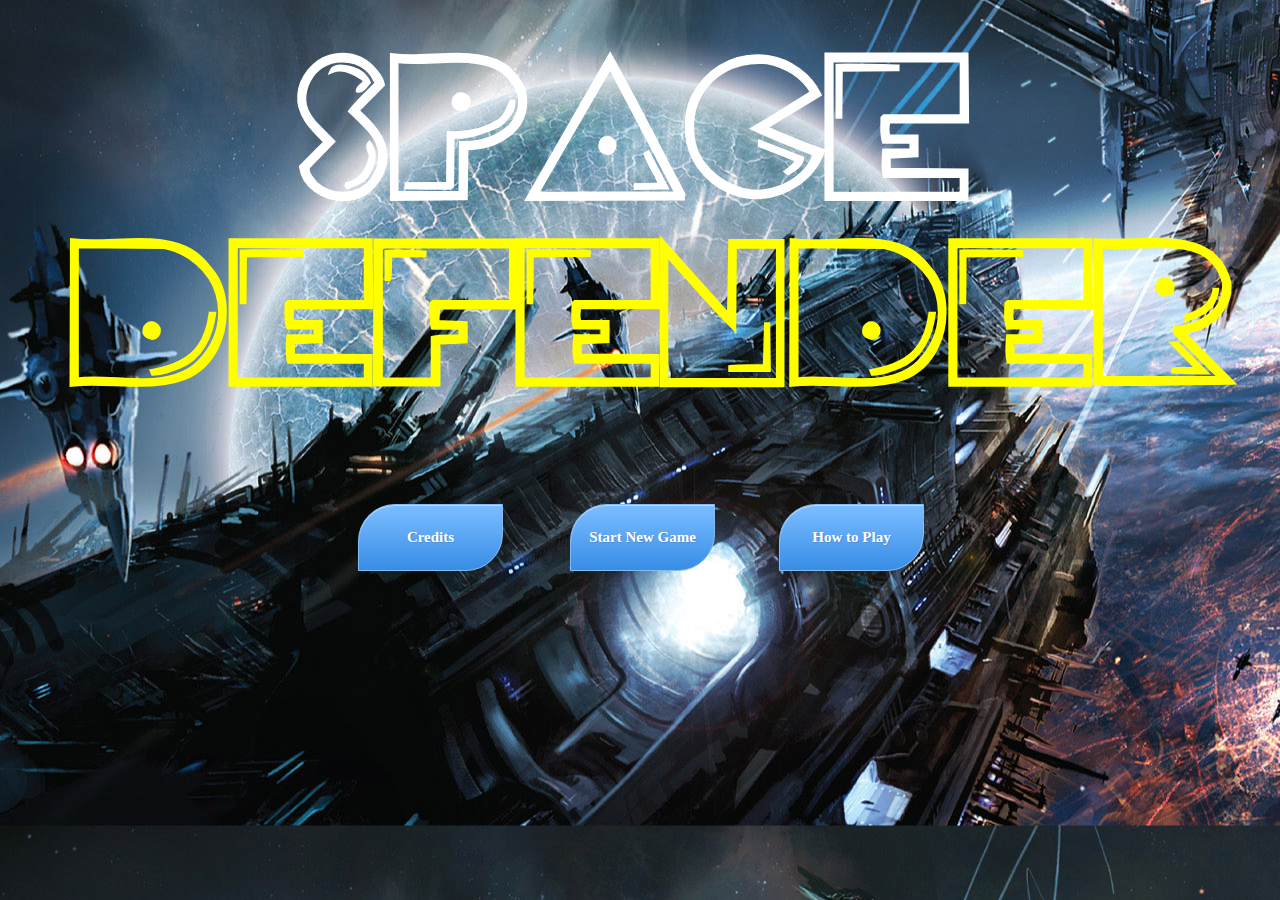
<file: index.html>
<!doctype html>
<html lang="en">
<head>
	<meta charset="UTF-8">
	<title>Space Defender</title>
	<link href="styles/style.css" rel="stylesheet" />
</head>
<body id="mainPage">
	<div id="svg-container">
		<svg width="1280" height="500" style="fill:white;stroke:white">
		  <g transform="translate(0,-452.36218)">
		    <g>
		      	<path
		         d="m 383.68875,619.19373 c -2.01864,6.91112 -5.61922,13.19969 -10.80176,18.86572 -5.5694,6.04685 -11.66608,9.8862 -18.29004,11.51806 -4.0313,0.96091 -8.06255,1.44138 -12.09375,1.44141 -9.60062,-3e-5 -18.43215,-2.87991 -26.49462,-8.63965 -8.64259,-6.24025 -13.49122,-13.96875 -14.5459,-23.18554 l 24.76758,-24.76758 c -9.60061,-9.60055 -15.93605,-16.70504 -19.00635,-21.31348 -5.75977,-8.54291 -8.25586,-17.23089 -7.48828,-26.06396 0.67089,-8.44621 3.95873,-16.31754 9.86352,-23.61402 5.90477,-7.29628 12.8884,-12.04896 20.95093,-14.25805 3.93746,-1.05458 7.87349,-1.58192 11.8081,-1.58204 13.34467,1.2e-4 24.43353,5.51964 33.26661,16.5586 3.93448,4.80185 6.19034,9.07479 6.76757,12.81885 l -25.77832,26.06396 c 9.21673,8.44634 15.74553,15.35747 19.58643,20.7334 5.95011,8.35257 8.9252,16.65676 8.92529,24.9126 -9e-5,3.45704 -0.47909,6.96094 -1.43701,10.51172 z m -2.88281,-11.08741 c -8e-5,-8.15915 -3.31209,-16.31979 -9.93604,-24.48193 -2.49616,-3.16695 -9.12018,-9.88618 -19.87207,-20.15772 2.87983,-3.84075 7.10443,-8.54436 12.67383,-14.11084 8.5429,-8.44913 13.15129,-13.00919 13.8252,-13.68017 -1.53817,-2.68936 -3.07479,-5.37735 -4.60987,-8.06397 -1.91902,-3.07314 -4.07966,-5.52236 -6.48193,-7.34765 -6.9112,-5.27919 -15.02203,-7.91884 -24.33252,-7.91895 -7.585,1.1e-4 -14.35403,1.87218 -20.30713,5.61621 -5.46974,3.45714 -9.83717,8.28159 -13.10229,14.47339 -3.26515,6.19198 -4.89772,12.59993 -4.89771,19.22388 -10e-6,7.58502 3.312,15.31353 9.93604,23.18555 6.24021,6.33402 12.48044,12.66946 18.7207,19.00634 l -24.19189,24.76758 c -0.67091,1.15137 -1.00636,2.30274 -1.00635,3.4541 -10e-6,2.11231 0.91112,4.51318 2.7334,7.20264 1.7285,2.20898 3.45701,4.41649 5.18554,6.62256 7.87205,7.10447 17.08737,10.65671 27.646,10.65674 5.95307,-3e-5 11.56928,-1.24807 16.84863,-3.74414 6.33685,-2.78322 11.47258,-7.58351 15.40723,-14.40088 3.84074,-6.43067 5.76115,-13.19824 5.76123,-20.30274 z m -12.66943,-73.4414 c -1.44148,1.7286 -2.88142,3.45711 -4.31983,5.18554 -2.01862,2.11239 -3.84381,3.02499 -5.47559,2.7378 -6e-5,-1.15422 1.15204,-2.69084 3.4563,-4.60987 2.30414,-1.91886 3.45623,-3.3588 3.4563,-4.31982 -7e-5,-1.15128 -0.81598,-2.25577 -2.44775,-3.31348 -8.83014,-5.95009 -16.41362,-8.92519 -22.75049,-8.92529 -2.68949,10e-5 -5.23392,0.4791 -7.6333,1.43701 0.9609,-2.1122 3.45699,-3.31191 7.48828,-3.59912 14.49604,0.671 23.90472,5.80674 28.22608,15.40723 z m 2.58837,76.46484 c 0.28997,-0.76757 0.43499,-1.58348 0.43506,-2.44775 -7e-5,-1.24804 -0.4322,-2.95238 -1.29638,-5.11304 -0.86433,-2.16062 -1.29646,-3.67161 -1.29639,-4.53296 -7e-5,-0.96091 0.2885,-1.82517 0.86572,-2.59277 2.58977,3.36037 3.88469,7.24806 3.88477,11.66308 -8e-5,6.43068 -2.7364,13.63037 -8.20899,21.59912 -2.10944,2.20898 -4.8443,4.12939 -8.20459,5.76123 -0.38385,0.19042 -3.40874,1.34179 -9.0747,3.45411 -0.38384,-0.0938 -0.62408,-0.28566 -0.72071,-0.57569 -5e-5,-0.19044 -5e-5,-0.47755 0,-0.86133 0.19331,-0.3838 0.28999,-0.67237 0.29004,-0.86572 5.95307,-1.0547 11.08881,-4.07813 15.40723,-9.07031 4.12786,-4.70508 6.7675,-10.17773 7.91894,-16.41797 z"	         
		         />
		      	<path
		         d="m 523.3074,542.58826 c 0.95788,3.74128 1.43688,7.5323 1.43702,11.37304 -1.4e-4,11.61627 -3.93617,21.21685 -11.80811,28.80176 -12.00011,11.51956 -27.6959,17.27932 -47.0874,17.2793 l -0.57569,50.11084 -72.86132,0.57568 0,-142.70361 c 5.46971,0.67394 11.75682,1.01085 18.86132,1.01074 4.99216,1.1e-4 12.60056,-0.24012 22.8252,-0.7207 10.22455,-0.48036 17.83294,-0.72059 22.82519,-0.72071 16.41496,1.2e-4 29.4711,2.11242 39.16846,6.33692 12.38367,5.37608 21.45544,14.92831 27.21533,28.65674 z m -3.59912,3.88476 c -4.89856,-13.24796 -13.29943,-22.51162 -25.20263,-27.79101 -9.2169,-4.03115 -21.84091,-6.04677 -37.87207,-6.04688 -4.70514,1.1e-4 -11.80963,0.21618 -21.31348,0.6482 -9.50394,0.43223 -16.55862,0.6483 -21.16406,0.64819 -6.91408,1.1e-4 -12.96242,-0.33681 -18.14502,-1.01074 l 0,132.91259 64.94238,0 0.43066,-49.96582 c 18.72062,0.76761 34.89687,-4.6567 48.52881,-16.27295 7.10437,-8.06537 10.65661,-16.65814 10.65674,-25.77832 -1.3e-4,-2.49602 -0.28724,-4.94377 -0.86133,-7.34326 z m -51.2666,6.62696 c -8e-5,4.12799 -1.92049,6.81598 -5.76123,8.06396 -4.99226,-0.38373 -7.8238,-2.01703 -8.49463,-4.8999 -0.0967,-0.67083 -0.14508,-1.29339 -0.14502,-1.86768 -6e-5,-2.97649 1.43988,-5.28069 4.31983,-6.9126 0.67375,-0.28996 1.4428,-0.43498 2.30713,-0.43505 1.82219,7e-5 3.5258,0.55232 5.11083,1.65673 1.58489,1.10457 2.47258,2.56941 2.66309,4.39454 z m 44.49463,1.29638 c 0.19324,7.77545 -4.60559,15.40728 -14.39648,22.89551 -16.70517,7.58207 -30.19344,11.37308 -40.46485,11.37305 -2.01569,3e-5 -3.98444,-0.0952 -5.90625,-0.28565 l -0.57568,49.96582 -1.29639,1.29639 c -9.69439,0.19334 -24.09379,0.0498 -43.19824,-0.43066 l 0,-2.16211 41.47119,-0.43067 0.57568,-50.83154 c 2.11225,0.19047 4.27289,0.28568 6.48194,0.28564 16.22452,4e-5 31.19961,-4.36666 44.92529,-13.10009 2.49598,-2.20894 4.70496,-5.13716 6.62695,-8.78467 1.53504,-3.26361 3.02186,-6.52728 4.46045,-9.79102 z"
		         />
		      	<path
		         d="m 684.88992,650.44324 -156.52441,0.43066 81.79101,-142.12793 c 10.36808,18.52744 22.94375,42.00007 37.72706,70.41797 24.67075,47.51953 37.00619,71.27927 37.00634,71.2793 z m -7.48388,-4.31983 -67.24952,-128.01709 -74.30273,128.44776 z m -11.80811,-6.76758 -29.52246,0.57569 0,-1.87207 24.62256,-0.7207 c -1.05482,-3.45705 -3.40589,-8.49757 -7.05322,-15.12159 -3.84095,-7.0078 -6.33704,-12.23875 -7.48829,-15.69287 l 1.72706,-1.01074 z m -51.55225,-43.77832 c 0.28703,2.30569 -0.0982,4.36966 -1.15576,6.1919 -1.2452,2.11232 -3.02059,3.16847 -5.32617,3.16846 -2.87996,10e-6 -5.08748,-1.53661 -6.62256,-4.60987 -0.29011,-1.82224 -0.14656,-3.59763 0.43067,-5.32617 0.7675,-2.11227 2.06389,-3.40866 3.88916,-3.88916 0.57414,-0.0937 1.14982,-0.14059 1.72705,-0.14062 2.97648,3e-5 5.32901,1.53518 7.05761,4.60546 z"
		         />
		     	<path
		         d="m 822.50467,603.35583 c -4.70228,13.43849 -13.31775,24.42993 -25.84644,32.97437 -12.5289,8.54441 -25.89632,12.76828 -40.10229,12.67163 -12.86432,-3e-5 -24.86431,-3.43215 -36,-10.29639 -11.13577,-6.86426 -19.82375,-16.15136 -26.06397,-27.86132 -4.89551,-9.21678 -7.34326,-19.92185 -7.34326,-32.11524 0,-11.42279 2.20752,-21.40569 6.62256,-29.94873 6.24022,-12.28995 15.04832,-21.96304 26.42432,-29.01929 11.37593,-7.05604 23.78314,-10.58411 37.22168,-10.58422 3.84074,1.1e-4 7.68156,0.28868 11.52246,0.86572 10.36807,1.63195 20.06386,5.71153 29.0874,12.23877 9.4071,6.81747 16.36657,15.02645 20.87842,24.62695 -12.19055,7.39167 -30.47764,18.43072 -54.86133,33.11719 21.12002,9.31351 40.60681,17.09036 58.46045,23.33056 z m -7.48389,2.58838 c -22.27452,-8.34958 -42.53182,-16.70065 -60.77197,-25.05322 7.4882,-4.32124 17.32901,-10.2729 29.52246,-17.85498 14.59266,-9.21673 24.24011,-15.26506 28.94238,-18.14502 -4.51184,-8.25577 -11.03918,-15.12002 -19.58203,-20.59277 -7.77549,-4.99209 -16.46347,-8.40077 -26.06396,-10.22608 -2.59286,-0.19032 -5.13729,-0.28553 -7.6333,-0.28564 -12.67096,1.1e-4 -24.19048,2.78331 -34.5586,8.34961 -10.94534,5.95322 -19.44142,14.40243 -25.48828,25.34765 -5.18555,9.31062 -7.77833,19.82233 -7.77832,31.53516 -10e-6,15.9346 4.46483,29.18263 13.39453,39.74414 6.81443,8.0625 14.75754,14.37377 23.82935,18.93384 9.07172,4.56004 18.55291,6.84007 28.4436,6.84009 6.91106,-2e-5 13.67863,-1.15139 20.30274,-3.4541 8.73622,-2.97658 16.51161,-7.44142 23.32617,-13.39454 7.77527,-6.71777 12.48034,-13.96581 14.11523,-21.74414 z m -13.53955,4.89991 c -1.1e-4,2.4961 -1.58361,5.23096 -4.75049,8.20459 -2.4962,2.30566 -5.37608,4.27441 -8.63965,5.90625 l -1.29638,-1.01075 c 2.01552,-1.63183 4.03114,-3.31054 6.04687,-5.03613 2.49599,-2.1123 4.17616,-4.2246 5.04053,-6.33691 -4.51183,-2.20898 -10.70371,-4.80175 -18.57568,-7.77832 -9.50399,-3.64744 -15.79256,-6.14353 -18.86573,-7.48828 l 0,-2.30274 z"
		         />
		      	<path
		         d="m 966.60574,573.40271 -78.33252,0 c -0.86432,2.30278 -1.29645,4.99077 -1.29638,8.06396 -7e-5,3.07036 0.43206,5.66166 1.29638,7.77393 l 27.79102,0 0,18 -27.79102,1.29639 0,14.11523 77.75684,0.57569 0,27.64599 -139.1001,0 0,-143.42432 139.1001,0 z m -4.46045,73.15137 0,-18.57569 -76.8955,0 c -1.44147,-5.18554 -1.63483,-13.39306 -0.58008,-24.62256 l 27.21972,0 0,-9.65039 -27.65039,0 c -0.67095,-2.11227 -1.10308,-4.60836 -1.29638,-7.48828 -0.19049,-1.82222 -0.23737,-4.46187 -0.14063,-7.91894 0.0937,-3.84077 0.14057,-6.48042 0.14063,-7.91895 l 1.29638,-1.29638 77.90625,0 0,-56.7378 -131.04052,0 0,134.20899 z m -65.0874,-125.42432 -56.73779,0.43066 -0.43067,46.94678 -1.87207,0 0,-49.97021 c 13.24802,-0.19033 32.92818,0.0499 59.04053,0.7207 z"
		         />
		    </g>
		    <g
		       	style="fill:yellow;stroke:yellow">
		      	<path
		         d="m 216.59278,799.14679 c -7.20131,14.78613 -18.04993,25.10741 -32.5459,30.96387 -11.03916,4.41501 -25.91903,6.62253 -44.63965,6.62256 -5.08893,-3e-5 -12.86504,-0.19193 -23.32836,-0.57569 -10.46342,-0.38382 -18.239535,-0.57571 -23.328374,-0.57568 -7.872085,-3e-5 -14.783211,0.33542 -20.733399,1.00635 l 0.430665,-143.42432 c 5.759757,0.67394 12.335434,1.01086 19.72705,1.01074 5.08884,1.2e-4 12.913298,-0.21595 23.473388,-0.64819 10.56,-0.43202 18.43133,-0.64808 23.61401,-0.6482 16.0341,1.2e-4 29.13858,1.72717 39.31348,5.18116 13.0575,4.41807 23.42565,12.19492 31.10449,23.33056 9.79087,11.03914 14.68637,25.3902 14.68653,43.05323 -1.6e-4,12.57718 -2.59146,24.14504 -7.77393,34.70361 z m 1.29639,-53.13428 c -3.3605,-11.61614 -10.15297,-21.86417 -20.37744,-30.74414 -10.22473,-8.87978 -21.28868,-14.37587 -33.1919,-16.48828 l -87.982908,-0.7207 0,134.20898 c 4.992176,-0.67092 10.655256,-1.00637 16.989258,-1.00635 5.375947,-2e-5 13.58419,0.31199 24.62476,0.93604 11.04046,0.624 19.29705,0.93601 24.76977,0.93603 25.63174,-2e-5 44.54285,-6.19191 56.7334,-18.57568 14.11216,-14.49609 21.16831,-31.05613 21.16846,-49.68018 -1.5e-4,-6.33686 -0.91129,-12.62543 -2.7334,-18.86572 z m -4.31983,20.59278 c -1.44154,11.71292 -4.80189,21.98439 -10.08105,30.81445 -6.14368,10.36816 -14.30432,17.52099 -24.48193,21.45849 -5.66319,2.20605 -9.83799,3.69286 -12.52442,4.46045 -4.70517,1.34471 -9.12167,2.06542 -13.24951,2.16211 l -0.7207,-1.72705 c 22.56141,-3.93751 38.20886,-12.14649 46.94238,-24.62695 5.95299,-8.54295 9.79381,-19.39011 11.52246,-32.5415 z m -55.4414,14.11084 c 0.19327,0.67092 0.28995,1.39162 0.29004,2.1621 -9e-5,1.72561 -0.55234,3.28494 -1.65674,4.67798 -1.10458,1.39309 -2.52108,2.18484 -4.24951,2.37525 -4.03133,-0.76756 -6.52742,-2.25584 -7.48828,-4.46485 -0.0968,-0.67087 -0.1451,-1.29489 -0.14502,-1.87207 -8e-5,-3.35739 1.53654,-5.80514 4.60986,-7.34326 0.57707,-0.0937 1.15275,-0.14059 1.72705,-0.14062 2.8798,3e-5 5.184,1.53518 6.9126,4.60547 z"
		         />
		      	<path
		         d="m 370.74415,759.117 -78.33252,0 c -0.86432,2.30279 -1.29645,4.99077 -1.29639,8.06397 -6e-5,3.07035 0.43207,5.66166 1.29639,7.77393 l 27.79101,0 0,18 -27.79101,1.29638 0,14.11524 77.75683,0.57568 0,27.646 -139.10009,0 0,-143.42432 139.10009,0 z m -4.46045,73.15137 0,-18.57568 -76.89551,0 c -1.44146,-5.18555 -1.63482,-13.39306 -0.58008,-24.62256 l 27.21973,0 0,-9.65039 -27.65039,0 c -0.67096,-2.11228 -1.10309,-4.60837 -1.29639,-7.48828 -0.19049,-1.82223 -0.23736,-4.46188 -0.14062,-7.91895 0.0937,-3.84077 0.14056,-6.48042 0.14062,-7.91894 l 1.29639,-1.29639 77.90625,0 0,-56.73779 -131.04053,0 0,134.20898 z m -65.0874,-125.42431 -56.7378,0.43066 -0.43066,46.94678 -1.87207,0 0,-49.97022 c 13.24802,-0.19032 32.92818,0.0499 59.04053,0.7207 z"
		         />
		      	<path
		         d="m 515.73292,759.40265 -78.1919,0 -0.57568,15.41162 28.22607,1.29639 0,17.13427 -27.21533,1.29639 0,41.76123 -62.49902,0 0.43506,-142.84863 139.10009,0 z m -4.31983,-4.46045 0,-56.59277 -131.04052,0 0,134.06396 52.84863,0 0,-41.76123 c 3.55365,-0.86424 8.1137,-1.29637 13.68017,-1.29639 8.63957,0.0967 13.29631,0.0967 13.97022,0 l 0,-9.79101 -27.65039,0 c -0.95807,-2.87985 -1.3902,-6.72067 -1.29639,-11.52246 -6e-5,-7.29488 -6e-5,-11.22944 0,-11.80371 l 1.29639,-1.29639 z m -87.40722,-47.95313 -33.98291,0.57569 c -0.38381,2.39951 -0.55226,6.21542 -0.50537,11.44775 0.0469,5.23251 -0.21682,9.19198 -0.79102,11.87842 l -1.72705,0 0,-26.34961 c 8.34959,-0.19325 20.68502,0.047 37.00635,0.7207 z"
		         />
		      	<path
		         d="m 657.61915,759.117 -78.33252,0 c -0.86432,2.30279 -1.29645,4.99077 -1.29639,8.06397 -6e-5,3.07035 0.43207,5.66166 1.29639,7.77393 l 27.79101,0 0,18 -27.79101,1.29638 0,14.11524 77.75683,0.57568 0,27.646 -139.10009,0 0,-143.42432 139.10009,0 z m -4.46045,73.15137 0,-18.57568 -76.89551,0 c -1.44146,-5.18555 -1.63482,-13.39306 -0.58008,-24.62256 l 27.21973,0 0,-9.65039 -27.65039,0 c -0.67096,-2.11228 -1.10309,-4.60837 -1.29639,-7.48828 -0.19049,-1.82223 -0.23736,-4.46188 -0.14062,-7.91895 0.0937,-3.84077 0.14056,-6.48042 0.14062,-7.91894 l 1.29639,-1.29639 77.90625,0 0,-56.73779 -131.04053,0 0,134.20898 z m -65.0874,-125.42431 -56.7378,0.43066 -0.43066,46.94678 -1.87207,0 0,-49.97022 c 13.24802,-0.19032 32.92818,0.0499 59.04053,0.7207 z"
		         />
		      	<path
		         d="m 782.01514,837.16388 -119.8081,0 0,-142.98926 67.24951,75.02344 1.29639,-75.4585 51.2622,0 z m -3.59912,-4.31982 0,-134.20899 -44.06396,0 -0.57569,81.07471 c -9.21686,-9.31344 -20.59282,-21.50532 -34.12792,-36.57569 -11.3262,-12.57707 -22.60549,-25.10586 -33.8379,-37.58642 l 0,127.29639 z m -10.08105,-11.08741 -37.58203,0 0,-1.87207 c 4.41496,-0.48048 10.12638,-0.72071 17.13427,-0.7207 11.61612,-10e-6 17.42422,-10e-6 17.42432,0 l 1.15137,-42.04688 1.29638,0 z"
		         />
		      	<path
		         d="m 936.31153,799.14679 c -7.20131,14.78613 -18.04993,25.10741 -32.5459,30.96387 -11.03916,4.41501 -25.91903,6.62253 -44.63965,6.62256 -5.08893,-3e-5 -12.86504,-0.19193 -23.32836,-0.57569 -10.46342,-0.38382 -18.23953,-0.57571 -23.32837,-0.57568 -7.87209,-3e-5 -14.78322,0.33542 -20.7334,1.00635 l 0.43066,-143.42432 c 5.75976,0.67394 12.33544,1.01086 19.72705,1.01074 5.08884,1.2e-4 12.9133,-0.21595 23.47339,-0.64819 10.56,-0.43202 18.43133,-0.64808 23.61401,-0.6482 16.0341,1.2e-4 29.13858,1.72717 39.31348,5.18116 13.0575,4.41807 23.42565,12.19492 31.10449,23.33056 9.79087,11.03914 14.68637,25.3902 14.68653,43.05323 -1.6e-4,12.57718 -2.59146,24.14504 -7.77393,34.70361 z m 1.29639,-53.13428 c -3.3605,-11.61614 -10.15297,-21.86417 -20.37744,-30.74414 -10.22473,-8.87978 -21.28868,-14.37587 -33.1919,-16.48828 l -87.98291,-0.7207 0,134.20898 c 4.99218,-0.67092 10.65526,-1.00637 16.98926,-1.00635 5.37595,-2e-5 13.58419,0.31199 24.62476,0.93604 11.04046,0.624 19.29705,0.93601 24.76977,0.93603 25.63174,-2e-5 44.54285,-6.19191 56.7334,-18.57568 14.11216,-14.49609 21.16831,-31.05613 21.16846,-49.68018 -1.5e-4,-6.33686 -0.91129,-12.62543 -2.7334,-18.86572 z m -4.31983,20.59278 c -1.44154,11.71292 -4.80189,21.98439 -10.08105,30.81445 -6.14368,10.36816 -14.30432,17.52099 -24.48193,21.45849 -5.66319,2.20605 -9.83799,3.69286 -12.52442,4.46045 -4.70517,1.34471 -9.12167,2.06542 -13.24951,2.16211 l -0.7207,-1.72705 c 22.56141,-3.93751 38.20886,-12.14649 46.94238,-24.62695 5.95299,-8.54295 9.79381,-19.39011 11.52246,-32.5415 z m -55.4414,14.11084 c 0.19327,0.67092 0.28995,1.39162 0.29004,2.1621 -9e-5,1.72561 -0.55234,3.28494 -1.65674,4.67798 -1.10458,1.39309 -2.52108,2.18484 -4.24951,2.37525 -4.03133,-0.76756 -6.52742,-2.25584 -7.48828,-4.46485 -0.0968,-0.67087 -0.1451,-1.29489 -0.14502,-1.87207 -8e-5,-3.35739 1.53654,-5.80514 4.60986,-7.34326 0.57707,-0.0937 1.15275,-0.14059 1.72705,-0.14062 2.8798,3e-5 5.184,1.53518 6.9126,4.60547 z"
		         />
		      	<path
		         d="m 1090.4629,759.117 -78.3325,0 c -0.8643,2.30279 -1.2965,4.99077 -1.2964,8.06397 -10e-5,3.07035 0.4321,5.66166 1.2964,7.77393 l 27.791,0 0,18 -27.791,1.29638 0,14.11524 77.7568,0.57568 0,27.646 -139.10008,0 0,-143.42432 139.10008,0 z m -4.4605,73.15137 0,-18.57568 -76.8955,0 c -1.4414,-5.18555 -1.6348,-13.39306 -0.58,-24.62256 l 27.2197,0 0,-9.65039 -27.6504,0 c -0.671,-2.11228 -1.1031,-4.60837 -1.2964,-7.48828 -0.1905,-1.82223 -0.2374,-4.46188 -0.1406,-7.91895 0.094,-3.84077 0.1406,-6.48042 0.1406,-7.91894 l 1.2964,-1.29639 77.9062,0 0,-56.73779 -131.04048,0 0,134.20898 z m -65.0874,-125.42431 -56.73775,0.43066 -0.43066,46.94678 -1.87207,0 0,-49.97022 c 13.24802,-0.19032 32.92818,0.0499 59.04048,0.7207 z"
		         />
		      	<path
		         d="m 1231.5669,834.57111 c -22.465,0.38376 -44.9298,0.72067 -67.3945,1.01074 -26.88,0.38376 -49.5835,0.47897 -68.1109,0.28564 l 0,-142.70361 c 5.376,0.67394 22.3198,0.57873 50.8316,-0.28565 22.4647,-0.57703 39.4086,1.34192 50.8315,5.75684 16.3212,6.24034 26.7377,18.43222 31.2495,36.57568 0.094,1.24812 0.1405,2.54451 0.1407,3.88916 -2e-4,13.34479 -6.4308,25.00933 -19.292,34.99366 -3.4572,2.68655 -7.922,4.89407 -13.3946,6.62256 -4.7989,1.34475 -9.5992,2.64113 -14.4008,3.88916 z m -7.0576,-99.36036 c -3.9376,-14.68643 -12.0016,-24.95791 -24.1919,-30.81445 -9.4073,-4.41493 -22.607,-6.62245 -39.5991,-6.62256 -4.7052,1.1e-4 -11.8097,0.21618 -21.3135,0.6482 -9.5039,0.43223 -16.5118,0.6483 -21.0234,0.64819 -6.9112,1.1e-4 -12.9112,-0.33681 -18,-1.01074 l 0,132.91259 121.1044,0 -45.6503,-45.79101 c -0.4806,-0.67088 -0.7208,-1.48679 -0.7207,-2.44775 -0.094,-1.24802 0.3383,-2.06394 1.2963,-2.44776 10.1777,3e-5 20.0185,-3.12008 29.5225,-9.36035 13.2479,-8.54292 19.4398,-20.4477 18.5757,-35.71436 z m -7.919,7.34766 c -0.2901,4.70221 -2.0186,9.2857 -5.1855,13.75049 -3.1671,4.46489 -7.0065,7.70512 -11.5181,9.7207 l -12.9638,5.75684 0,-3.16406 c 17.2821,-5.5693 26.5472,-14.25728 27.7954,-26.06397 z m -44.6396,-5.61621 c 0.1903,0.67097 0.2856,1.39021 0.2856,2.15771 0,2.11238 -0.6717,3.86433 -2.0149,5.25586 -1.3433,1.39167 -3.0242,2.08747 -5.0427,2.08741 -2.8799,6e-5 -5.1358,-1.5351 -6.7676,-4.60547 -0.6709,-4.32122 0.5771,-7.393 3.7442,-9.21533 0.8642,-0.38665 1.7284,-0.58001 2.5928,-0.58008 3.6473,7e-5 6.0482,1.63337 7.2026,4.8999 z m 32.8315,87.40723 c -7.0079,0.0967 -17.3277,-0.19191 -30.9594,-0.86573 l 0,-1.29638 c 2.6864,-0.38381 6.7176,-0.52736 12.0937,-0.43067 5.3759,0.0967 9.4086,-0.0952 12.0982,-0.57568 l -24.1919,-24.76758 3.0234,0 z"
		         />
		    </g>
		</svg>
	</div>
	<a href="Game.html" class="retry-button buttons" onmouseover="playSound()">Start New Game</a>
	<a href="howtopage.html" class="how-to-button buttons" onmouseover="playSound()">How to Play</a>
	<a href="credits.html" class="mp-button buttons" onmouseover="playSound()">Credits</a>
	<audio src="snd/menuselect.wav" id="menu" preload />
	<audio src="snd/mooncrystals.mp3" id="theme" preload />
	<script>
		window.onload = function(){
			document.getElementById("theme").cloneNode(true).play();
		}
		function playSound(){
			document.getElementById("menu").cloneNode(true).play();
		}
		var container = document.getElementById('svg-container');
	</script>
</body>
</html>
</file>
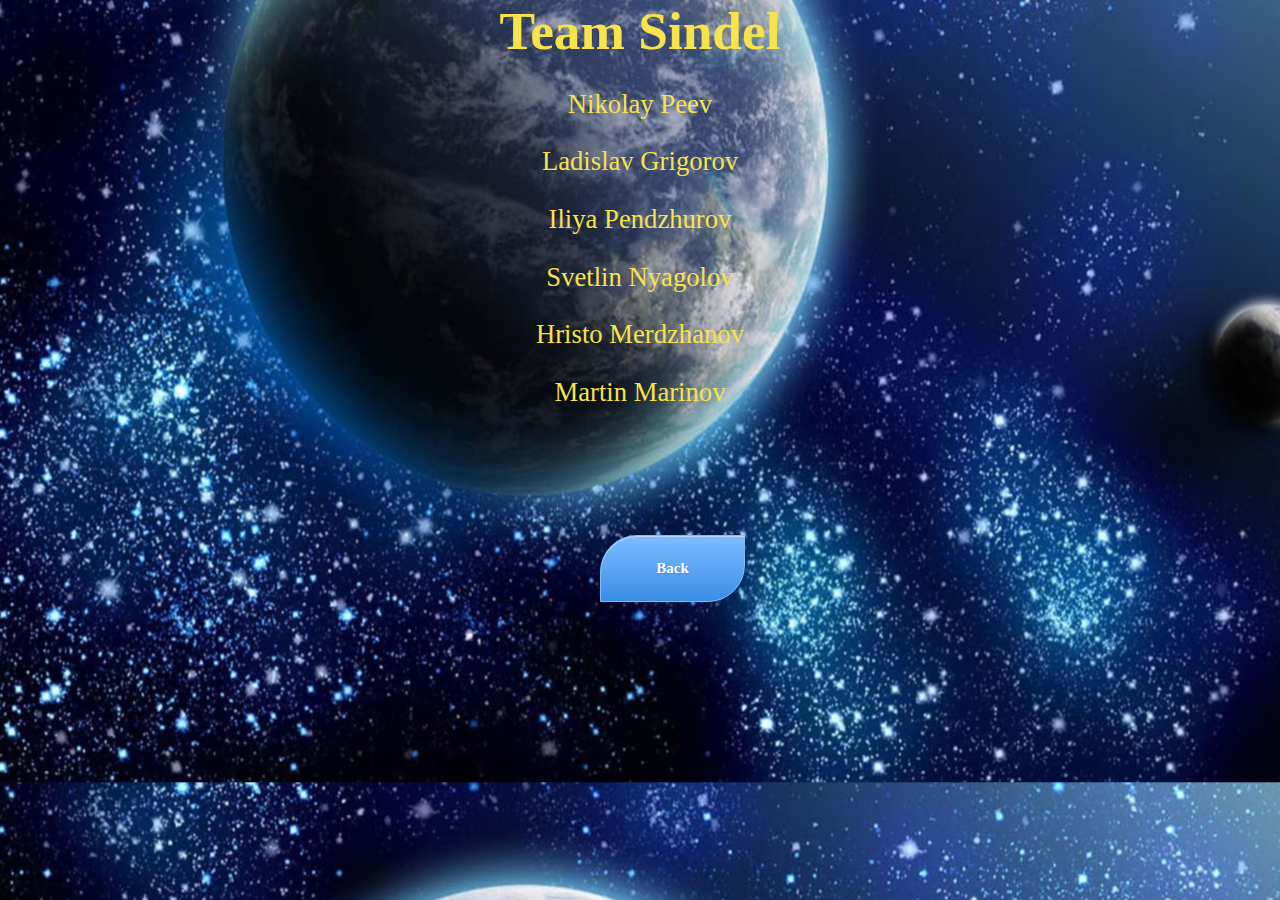
<file: credits.html>
<!doctype html>
<html lang="en">
<head>
  <meta charset="UTF-8">
  <title>The team</title>
  <link href="styles/style.css" rel="stylesheet" />
</head>
<body id="credits">
	<div class = "center">
    <strong>Team Sindel</strong>
    <div>
      <p>Nikolay Peev</p>
      <p>Ladislav Grigorov</p>
      <p>Iliya Pendzhurov</p> 
      <p>Svetlin Nyagolov</p> 
      <p>Hristo Merdzhanov</p>
      <p>Martin Marinov</p> 
    </div>
  </div>

  <a href="index.html" class="back buttons credits">Back</a>
</body>
</html>
</file>
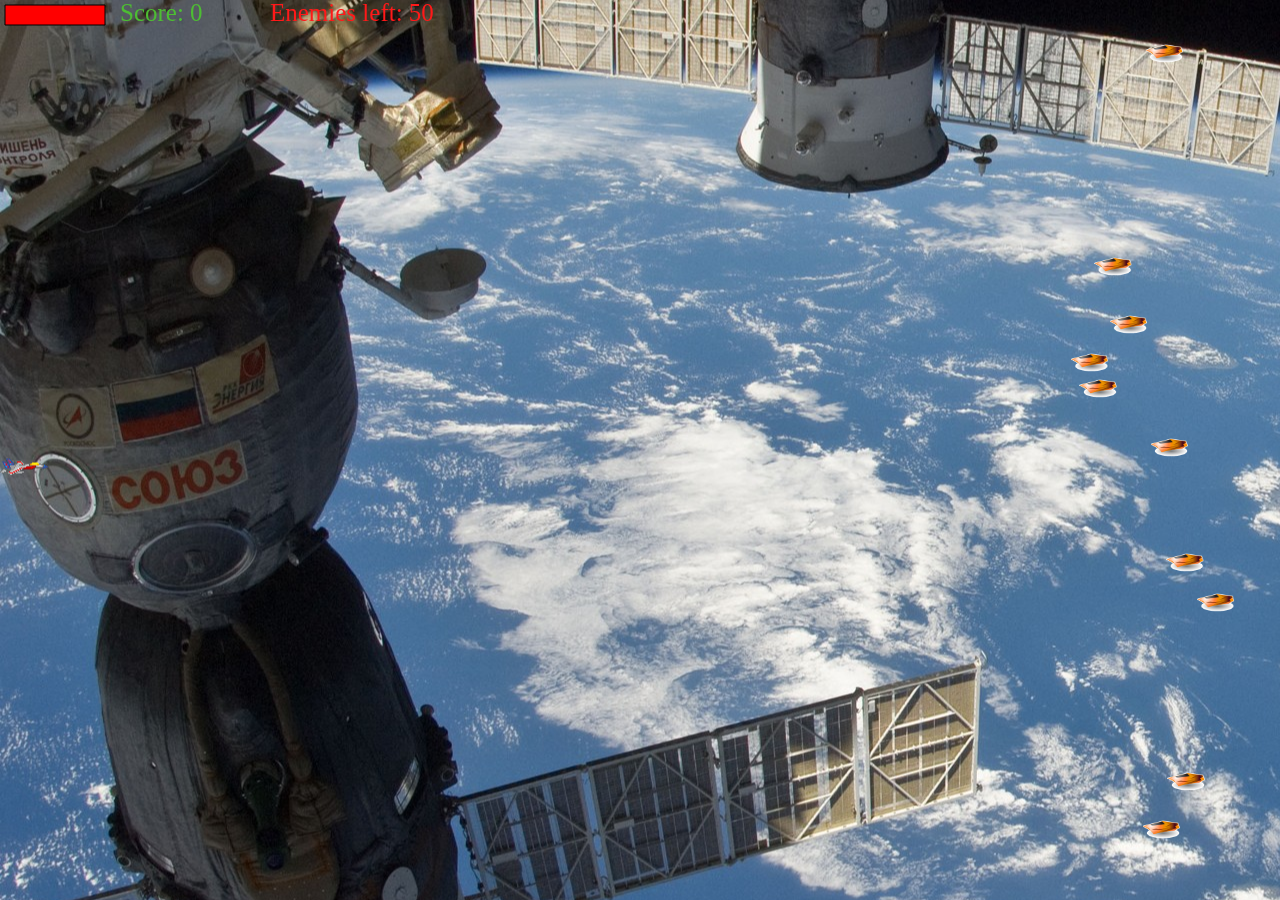
<file: Game.html>
<!DOCTYPE html>
<html>
<head>
	<title>Space Defender</title>
	<link href="styles/style.css" rel="stylesheet" />
</head>

<body id="game">
	<div id="container"></div>
	<script src="libs/kineticjs/kinetic.min.js"></script>
	<script src="libs/jquery/jquery-1.10.1.min.js"></script>
	<script src="scripts/Game.js"></script>	
	<script src="scripts/Player.js"></script>	
	<script src="scripts/Bullets.js"></script>
	<script src="scripts/Enemies.js"></script>
	<script src="scripts/Movement.js"></script>
	<script src="scripts/EnemyBullets.js"></script>
	<script src="scripts/Score.js"></script>
	<script src="scripts/Bonus.js"></script>
    <script src="scripts/ExploadingParts.js"></script>
    <audio src="snd/fire.wav" id="fire" preload />
    <audio src="snd/medkit_pickup.wav" id="medikit" preload />
    <audio src="snd/bonus.wav" id="bonus" preload />
    <audio src="snd/boom2.wav" id="boom" preload />
    <audio src="snd/gameplay.mp3" id="theme" preload />
    <audio src="snd/enemyshoot.wav" id="enemyfire" preload />
    <audio src="snd/enemydead.wav" id="enemydead" preload />
</body>

</html>
</file>
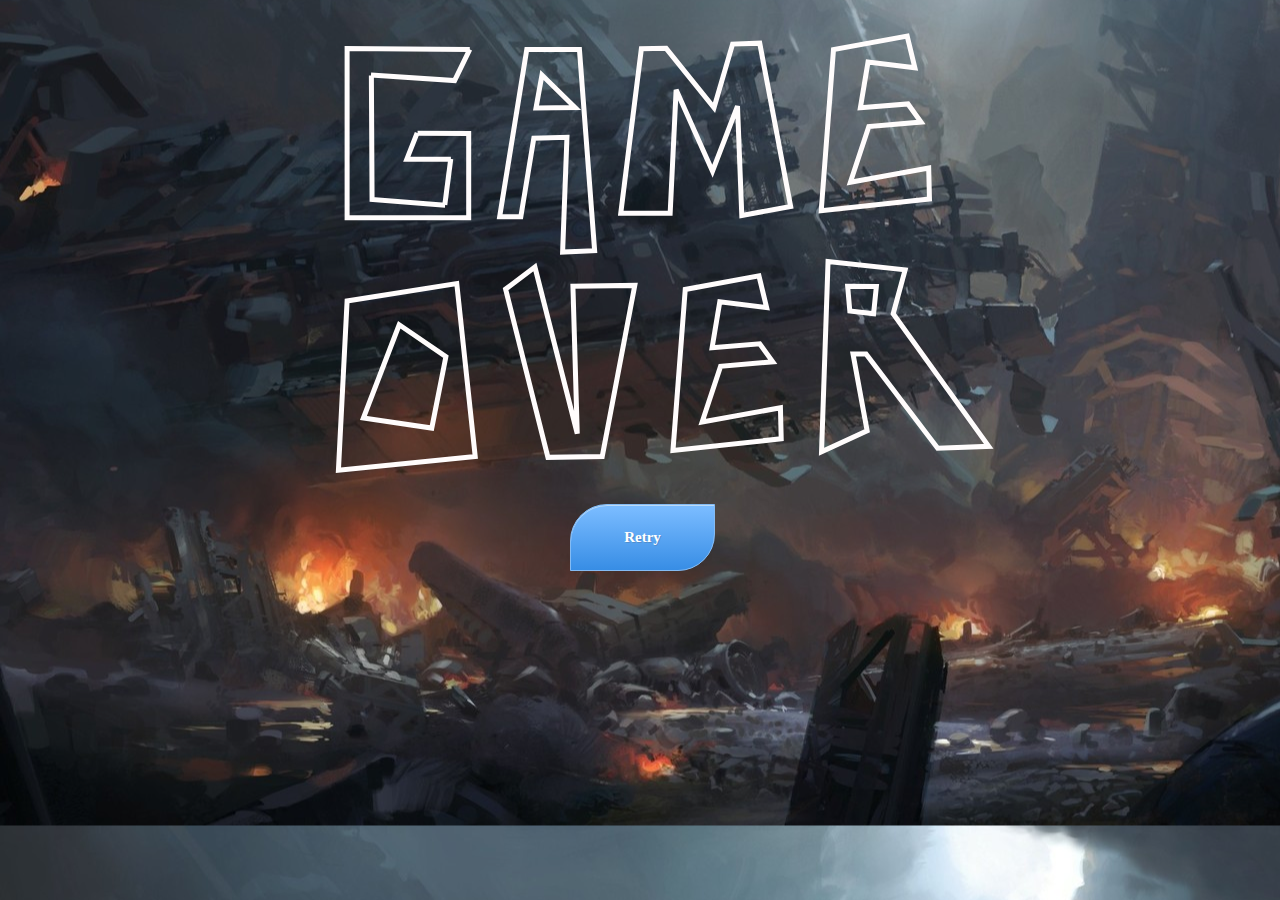
<file: gameover.html>
<!doctype html>
<html lang="en">
<head>
	<meta charset="UTF-8">
	<title>Game Over</title>
  <link href="styles/style.css" rel="stylesheet" />
</head>
<body id="gameOver">
	<div id="svg-container">
    <svg width="1280" height="500">
      <g transform="translate(0,-452.36218)" style="fill:none; stroke:#fffcfc;">
        <path d="m 469.78323,501.8199 -122.67826,-0.91456 0,169.19183 121.5926,0 0,-84.13863 -51.13458,-0.32335"/>
        <path d="m 417.17917,585.25637 -10.36354,26.30958 44.07317,0"/>
        <path d="m 450.75711,611.28856 -5.9438,46.00491"/>
        <path d="M 445.14258,657.61681 372.07489,651.80616 371.37307,527.8616"/>
        <path d="m 370.98923,527.4273 83.59492,5.48731 15.19908,-31.09472"/>
        <path d="m 499.63855,669.18263 27.14122,-167.36273 52.65394,0 15.19906,201.20109 -32.02662,1.37182 4.3426,-114.77608 -33.11227,0.91455 -13.02779,78.65135 z"/>
        <path d="m 541.97883,527.4273 -5.97106,32.92383 39.08333,-0.45728 z"/>
        <path d="m 641.3862,501.0163 -20.62733,164.61908 49.397,0 5.97107,-123.46431 36.36921,81.39499 24.99719,-65.18355 4.31531,109.53925 48.85418,-9.14552 -30.94099,-163.24725 -27.14119,0.91456 -18.56046,63.62067 -47.91154,-59.37127 z"/>
        <path d="m 833.49543,501.99528 -12.28268,161.02452 108.24137,-11.64033 -0.76771,-31.04086 -78.30222,14.22707 18.42401,-55.6149 52.20154,-4.52679 -13.05039,-18.10718 -47.59545,3.88011 7.67667,-45.91462 46.82782,5.82016 -7.67667,-31.68756 z"/>
        <path d="m 347.10497,753.32126 -8.68519,169.19182 136.79168,-13.71827 -18.45601,-172.85 z"/>
        <path d="m 399.21609,777.09958 -35.8264,93.28413 68.39584,10.06006 14.11343,-71.33493 z"/>
        <path d="m 505.60962,741.4321 42.34028,168.27727 54.28241,-0.91456 32.56945,-171.0209 -61.88195,0.91455 4.34259,147.24262 -42.34028,-166.44819 z"/>
        <path d="m 685.24388,741.78862 -12.28268,161.02449 108.24133,-11.6403 -0.7677,-31.04088 -78.30219,14.22708 18.42401,-55.6149 52.20151,-4.52678 -13.05036,-18.10719 -47.59545,3.88012 7.67667,-45.91462 46.8278,5.82016 -7.67665,-31.68756 z"/>
        <path d="m 828.04715,713.99559 -6.51389,190.2265 45.59723,-21.03466 -14.11342,-76.82223 13.02777,0 71.65288,94.19869 51.02546,-1.82911 -95.53714,-132.60981 11.94216,-43.89843 z"/>
        <path d="m 849.82131,763.46284 -2.16045,-24.7137 28.70726,0.1787 -2.78183,27.13644 z"/>
      </g>
    </svg>
	</div>
	<a href="index.html" class="retry-button buttons" onmouseover="playSound()">Retry</a>
    <audio src="snd/gameover.wav" id="gameovertheme" preload />
    <audio src="snd/menuselect.wav" id="menu" preload />
	<script>
        window.onload = function(){
            document.getElementById("gameovertheme").cloneNode(true).play();
        }
        function playSound(){
            document.getElementById("menu").cloneNode(true).play();
        }
		var container = document.getElementById('svg-container');
	</script>
</body>
</html>
</file>
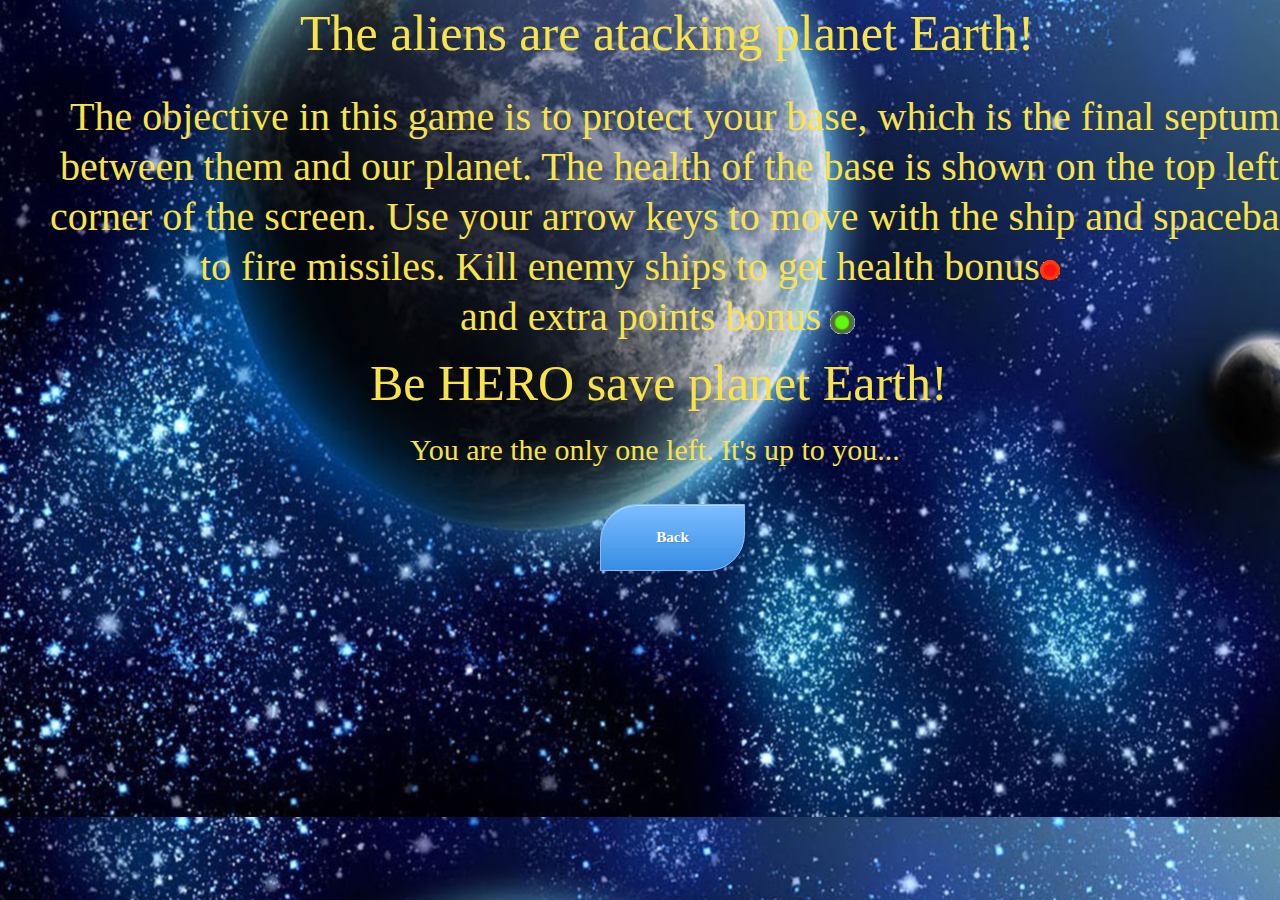
<file: howtopage.html>
<!doctype html>
<html lang="en">
<head>
  <meta charset="UTF-8">
  <title>How To Play</title>
  <link href="styles/style.css" rel="stylesheet" />
</head>
<body id="howTo">
	<div id="svg-container">
    <svg width="1280" height="500" font-size="40" font-family:"PacFont Sans"> 
      <image xlink:href="images/healthBonus.png" x="1040" y="260" height="20px" width="20px"/>
      <image xlink:href="images/scoreBonus.png" x="830" y="310" height="25px" width="25px"/>
      <text x="50" y="50" width="1180" fill="#f8e34a">
        <tspan x="300" y="50" font-size="50">The aliens are atacking planet Earth!</tspan>
        <tspan x="70" y="130">
          The objective in this game is to protect your base, which is the final septum 
        </tspan>
        <tspan x="60" y="180">
          between them and our planet. The health of the base is shown on the top left 
        </tspan>
        <tspan x="50" y="230">
          corner of the screen. Use your arrow keys to move with the ship and spacebar 
        </tspan>
        <tspan x="200" y="280"> to fire missiles. Kill enemy ships to get health bonus </tspan>        
        <tspan x="460" y="330"> and extra points bonus </tspan>             
        <tspan x="370" y="400" font-size="50">
          Be HERO save planet Earth!
        </tspan>
        <tspan x="410" y="460" font-size="30">
          You are the only one left. It's up to you...
        </tspan>       
      </text>        
    </svg>
  </div>
  <a href="index.html" class="back buttons">Back</a>
	<script>
		var container = document.getElementById('svg-container');
	</script>
</body>
</html>
</file>
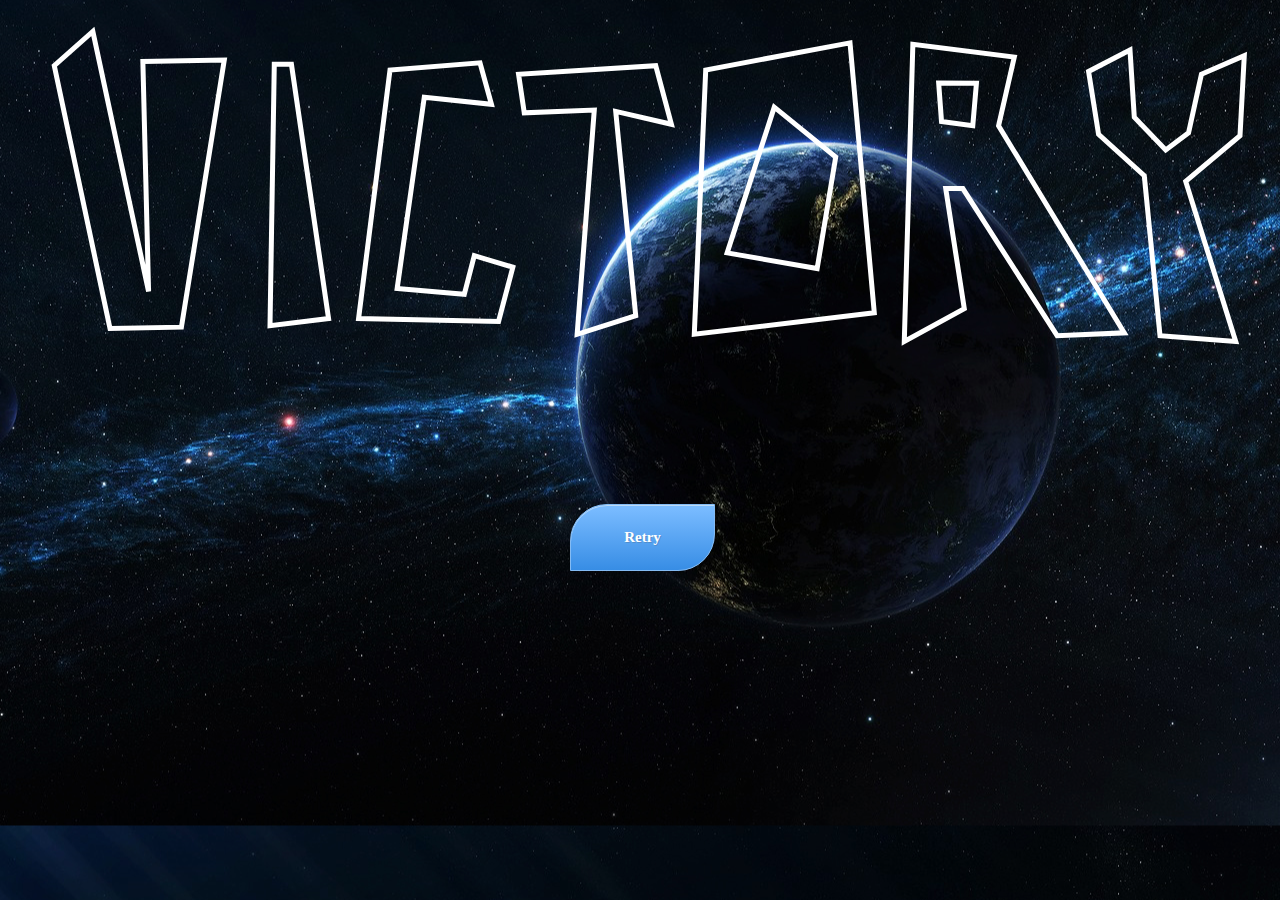
<file: victory.html>
<!doctype html>
<html lang="en">
<head>
	<meta charset="UTF-8">
	<title>You won!</title>
  <link href="styles/style.css" rel="stylesheet" />
</head>
<body id="victory">
	<div id="svg-container">
    <svg width="1280" height="500">
      <g transform="translate(0,-452.36218)" style="fill:none;stroke:#ffffff">
        <path d="m 705.71429,522.36219 -11.42857,264.2857 180,-21.4286 -24.28571,-269.99996 z"/>
        <path d="m 774.28572,559.50505 -47.14286,145.71428 90,15.71429 18.57143,-111.42857 z"/>
        <path d="M 54.28572,518.07647 110,780.9336 l 71.42857,-1.4286 42.85715,-267.14281 -81.42857,1.42857 5.71428,230 -55.71428,-260 z"/>
        <path d="m 912.85715,496.6479 -8.57143,297.14287 60,-32.85715 -18.57142,-120 17.14285,0 94.28585,147.14286 67.1428,-2.85715 -125.71436,-207.14286 15.71436,-68.57143 z"/>
        <path d="m 941.50911,573.9181 -2.84287,-38.60397 37.77501,0.27912 -3.66053,42.38842 z"/>
        <path d="M 274.28571,516.6479 270,778.07647 328.57143,770.93361 291.42857,516.6479 z"/>
        <path d="M 491.42857,556.6479 480,515.21933 l -90,7.14286 -31.42857,248.57143 140,2.85714 14.28572,-54.28572 -38.57143,-11.42857 -10,38.57143 -67.14286,-5.71428 27.14286,-191.42858 z"/>
        <path d="m 518.57143,526.6479 5.71429,38.57142 70,-2.85714 -17.14286,224.28572 58.57143,-18.57143 -20,-204.28572 55.71429,12.85715 -15.71429,-58.57143 z"/>
        <path d="m 1088.5715,523.79076 9.9999,62.85714 45.7143,41.42857 15.7143,160 75.7143,5.71429 -50,-160 54.2857,-45.71429 4.2857,-80 -42.8571,18.57143 -12.8572,58.57143 -22.8571,17.14286 -31.4286,-32.85715 L 1130,502.36219 z">
      </g>
    </svg>
	</div>
	<a href="index.html" class="retry-button buttons" onmouseover="playSound()">Retry</a>
  <audio src="snd/victory.mp3" id="victorytheme" preload />
  <audio src="snd/menuselect.wav" id="menu" preload />
	<script>
        window.onload = function(){
            document.getElementById("victorytheme").cloneNode(true).play();
        }
        function playSound(){
            document.getElementById("menu").cloneNode(true).play();
        }
		var container = document.getElementById('svg-container');
	</script>
</body>
</html>
</file>
<file: styles/style.css>
/* CSS Document */
html, body, div, svg, canvas
{
	border: none;
	margin: 0;
	-ms-word-wrap: break-word;
	padding: 0;
	text-decoration: none;	
	word-wrap: break-word;
	background-position:center;
}

#game {
	background-image: url('../images/mainbg.jpg');
	background-position:left;
}

#mainPage {
	background-image: url('../images/mainmenu.jpg');
}

#howTo, #credits{
	background-image: url('../images/how-to.jpg');	 
}

#gameOver {
	background-image: url('../images/gameover.jpg');	 
}

#victory {
	background-image: url('../images/victory.jpg');	 
}

#credits strong {
 	font-size : 40pt;	
}

#credits p {
 	font-size : 20pt;	
}

#credits strong, #credits p{
	color : #f8e34a;
	font-family: 'PacFont Sans', 'Consolas';
}

path {
	stroke-width: 5px;	
}

.center {
    margin-left: auto;
    margin-right: auto;
    width: 70%;
    text-align : center;
}

.buttons {
	-moz-box-shadow:inset 0px 1px 0px 0px #bbdaf7;
	-webkit-box-shadow:inset 0px 1px 0px 0px #bbdaf7;
	box-shadow:inset 0px 1px 0px 0px #bbdaf7;
	background:-webkit-gradient( linear, left top, left bottom, color-stop(0.05, #79bbff), color-stop(1, #378de5) );
	background:-moz-linear-gradient( center top, #79bbff 5%, #378de5 100% );
	filter:progid:DXImageTransform.Microsoft.gradient(startColorstr='#79bbff', endColorstr='#378de5');
	background-color:#79bbff;
	-webkit-border-top-left-radius:37px;
	-moz-border-radius-topleft:37px;
	border-top-left-radius:37px;
	-webkit-border-top-right-radius:0px;
	-moz-border-radius-topright:0px;
	border-top-right-radius:0px;
	-webkit-border-bottom-right-radius:37px;
	-moz-border-radius-bottomright:37px;
	border-bottom-right-radius:37px;
	-webkit-border-bottom-left-radius:0px;
	-moz-border-radius-bottomleft:0px;
	border-bottom-left-radius:0px;
	text-indent:0;
	border:1px solid #84bbf3;
	display:inline-block;
	color:#ffffff;
	font-family:Verdana;
	font-size:15px;
	font-weight:bold;
	height:65px;
	line-height:65px;
	width:143px;
	text-decoration:none;
	text-align:center;
	text-shadow:1px 1px 0px #528ecc;
	position:relative;
	bottom: 0px;
}

.buttons:hover {
	background:-webkit-gradient( linear, left top, left bottom, color-stop(0.05, #378de5), color-stop(1, #79bbff) );
	background:-moz-linear-gradient( center top, #378de5 5%, #79bbff 100% );
	filter:progid:DXImageTransform.Microsoft.gradient(startColorstr='#378de5', endColorstr='#79bbff');
	background-color:#378de5;
}

.retry-button {
	left:570px;
}

.how-to-button {
	left:630px;
}

.mp-button {
	left:60px;
}

.back {
	left: 600px;
}

.credits {
	top : 100px;
}
</file>
